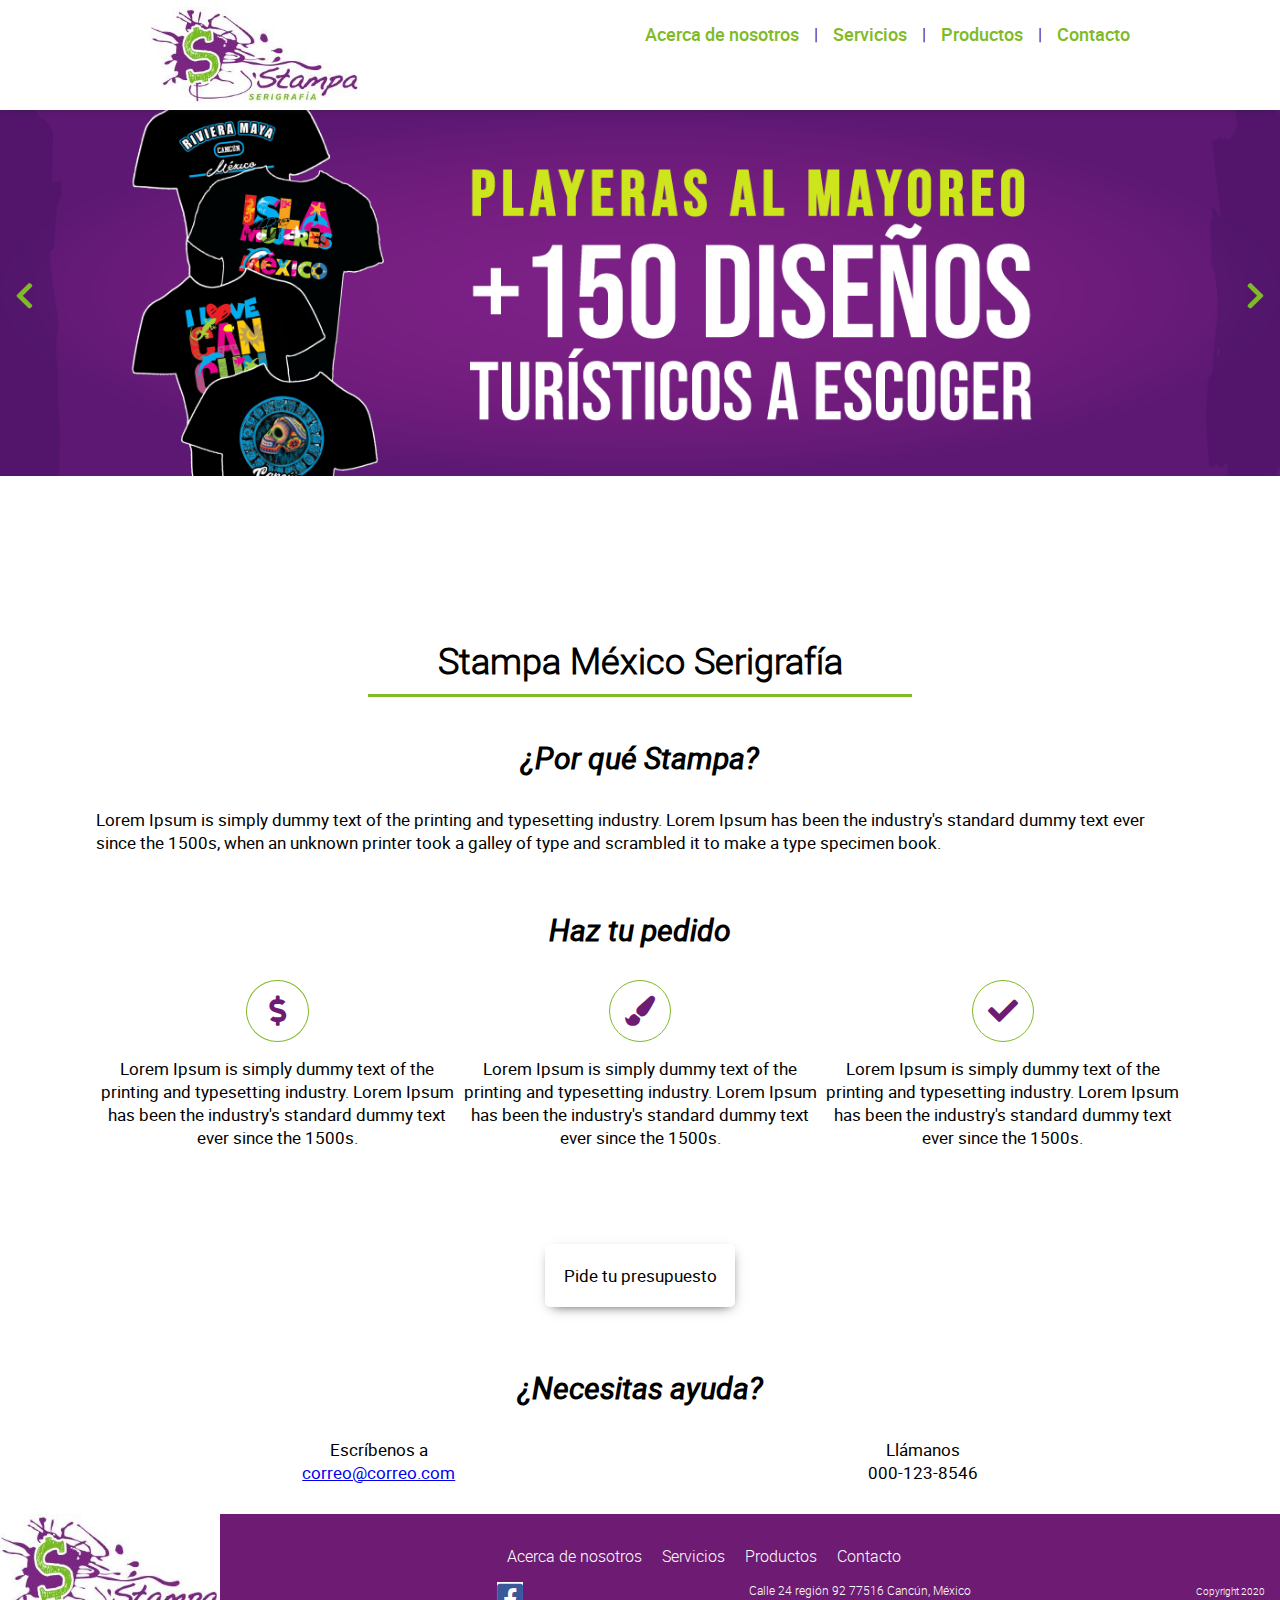
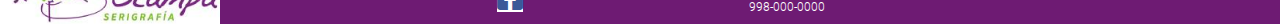
<file: index.html>
<!DOCTYPE html>
<html lang="en">
    <head>
        <meta charset="UTF-8">
        <meta name="viewport" content="width=device-width, initial-scale=1.0">
        <title>Stampa</title>
    
        <link href="fonts/css/all.css" rel="stylesheet">
        <link rel="preload" href="css/fonts.css" as="style">
        <link rel="stylesheet" href="css/fonts.css">

        <link rel="stylesheet" href="css/styles.css">

        <link rel="stylesheet" href="css/themes/default/default.css" type="text/css" media="screen" />
        <link rel="stylesheet" href="css/nivo-slider.css" type="text/css" media="screen" />

        <style>
            main {
                margin: 16rem auto 30px;
            }
        </style>
    </head>
<body>
    <header>        
        <nav class="topnav container">

            <a href="index.html" class="logo"><img src="img/logo.jpg" alt="Logo Stampa" width="210"></a>
            <ul id="myLinks">
                <li><a href="acerca-de-nosotros.html">Acerca de nosotros</a></li>
                <li><a href="servicios.html">Servicios</a></li>
                <li><a href="productos.html">Productos</a></li>
                <li><a href="contacto.html">Contacto</a></li>
            </ul>
            <a href="javascript:void(0);" class="icon" onclick="myFunction()">
                <i class="fa fa-bars"></i>
            </a>
        </nav>    
        <div class="headerImg desktop" id="slider">
            <img alt="" class="" src="img/headers/header1.png"  />
            <img alt="" class="" src="img/headers/header2.png"  />
            <img alt="" class="" src="img/headers/header3.png">
            <img alt="" class="" src="img/headers/header4.png">
        </div>   
        <div class="headerImg mobile" id="slider">
            <img alt="" class="" src="img/headers/header1_xs.png"  />
            <img alt="" class="" src="img/headers/header2_xs.png"  />
            <img alt="" class="" src="img/headers/header3_xs.png">
            <img alt="" class="" src="img/headers/header4_xs.png">
        </div>   
</header>

    <main>
        <h1>Stampa México Serigrafía </h1>
        <section class="whyStampa">
            <h2>¿Por qué Stampa?</h2>
            <p>Lorem Ipsum is simply dummy text of the printing and typesetting industry. Lorem Ipsum has been the industry's standard dummy text ever since the 1500s,
                 when an unknown printer took a galley of type and scrambled it to make a type specimen book.</p>
        </section>
        <section class="gallerySlider">

        </section>
        <section class="makeOrder">
            <h2>Haz tu pedido</h2>
            <div class="order">
                <div class="orderItem">
                    <i class="fas fa-dollar-sign" style="padding: 15px 22px;"></i>
                    <p>Lorem Ipsum is simply dummy text of the printing and typesetting industry. 
                        Lorem Ipsum has been the industry's standard dummy text ever since the 1500s.</p>
                </div>
                <div class="orderItem">
                    <i class="fas fa-paint-brush"></i>
                    <p>Lorem Ipsum is simply dummy text of the printing and typesetting industry. 
                        Lorem Ipsum has been the industry's standard dummy text ever since the 1500s.</p>
                </div>
                <div class="orderItem">
                    <i class="fas fa-check"></i>
                    <p>Lorem Ipsum is simply dummy text of the printing and typesetting industry. 
                        Lorem Ipsum has been the industry's standard dummy text ever since the 1500s.</p>
                </div>
            </div>
            <div class="presupuesto">Pide tu presupuesto</div>
        </section>
        <section class="help">
            <h2>¿Necesitas ayuda?</h2>
            <div class="needHelp">
                <div class="helpWrite helpitem">Escríbenos a <br> <a href="mailto:correo@correo.com">correo@correo.com</a></div>
                <div class="helpCall helpitem"> Llámanos <br>000-123-8546</div>
            </div>
        </section>
    </main>
    <footer>
        <img src="img/logo.jpg" alt="Logo Stampa" width="220">

        <div class="contactWrapper">
            <nav>
                <ul>
                    <li><a href="">Acerca de nosotros</a></li>
                    <li><a href="">Servicios</a></li>
                    <li><a href="">Productos</a></li>
                    <li><a href="">Contacto</a></li>
                </ul>
            </nav>        
        
            
            <div class="contactInfo">
                <div class="socialMediaIcons">
                    <a href="https://www.facebook.com/Stampa-Mexico-Serigrafia-685817014886324" target="_blank">
                        <i class="fab fa-facebook-square"></i>
                    </a>  
                </div>
                <p>Calle 24 región 92 77516 Cancún, México <br>
                998-000-0000</p>
                <div class="copyright"><p><small>Copyright 2020</small></p></div>
            </div>            
            
        </div>
    </footer>
    <script>
        function myFunction() {
            var x = document.getElementById("myLinks");
            if (x.style.display === "block") {
                x.style.display = "none";
            } else {
                x.style.display = "block";
            }
        }
    </script>
    <!-- Script para banners que carge desktop y mbile segun corresponda -->
    <script type="text/javascript" async>
        const banners = document.querySelectorAll("[data-srcsetbanner]");
        const bannerxs = document.querySelectorAll("[data-srcsetbannerxs]");
        const img = document.querySelectorAll("[data-srcsetbannerimg");
        let width = window.innerWidth;
        if (width >= 768) {
            banners.forEach(function (element) {
                element.setAttribute('srcset', element.getAttribute("data-srcsetbanner"));
            });
            img.forEach(function (elementxs) {
                elementxs.src = elementxs.getAttribute("data-srcsetbannerimg");
            });

        }
        else if (width < 768)  {
            bannerxs.forEach(function (element) {
                element.setAttribute('srcset', element.getAttribute("data-srcsetbannerxs"));
            });
            img.forEach(function (elementxs) {
                elementxs.src = elementxs.getAttribute("data-srcsetbannerimg");
            });
        }
    </script>
    <script type="text/javascript" src="js/jquery.min.js"></script>
    <script type="text/javascript" src="js/jquery.nivo.slider.js"></script>

    <script type="text/javascript">
        $(window).load(function() {
            $('.headerImg').nivoSlider({
                effect:'fade',
                animSpeed: 500,
                pauseTime: 3000,
                startSlide: 0,
                directionNav:true,
                prevText:'<i class="fas fa-chevron-left"></i>',
                nextText:'<i class="fas fa-chevron-right"></i>',
                controlNav:false,
            });        
        });
        </script>
        
</body>
</html>
</file>
<file: css/fonts.css>
@font-face {
    font-family: 'robotobold';
    src: url('../fonts/roboto-bold-webfont.woff2') format('woff2'),
         url('../fonts/roboto-bold-webfont.woff') format('woff');
    font-weight: normal;
    font-style: normal;
    font-display: swap;
}

@font-face {
    font-family: 'robotoitalic';
    src: url('../fonts/roboto-italic-webfont.woff2') format('woff2'),
         url('../fonts/roboto-italic-webfont.woff') format('woff');
    font-weight: normal;
    font-style: normal;
    font-display: swap;
}

@font-face {
    font-family: 'robotolight';
    src: url('../fonts/roboto-light-webfont.woff2') format('woff2'),
         url('../fonts/roboto-light-webfont.woff') format('woff');
    font-weight: normal;
    font-style: normal;
    font-display: swap;
}

@font-face {
    font-family: 'robotomedium';
    src: url('../fonts/roboto-medium-webfont.woff2') format('woff2'),
         url('../fonts/roboto-medium-webfont.woff') format('woff');
    font-weight: normal;
    font-style: normal;
    font-display: swap;
}

@font-face {
    font-family: 'robotoregular';
    src: url('../fonts/roboto-regular-webfont.woff2') format('woff2'),
         url('../fonts/roboto-regular-webfont.woff') format('woff');
    font-weight: normal;
    font-style: normal;
    font-display: swap;
}
</file>
<file: css/styles.css>
:root {
    --morado:  #6E1B73;
    --verde:  #80BA27;
    --naranja:#E07312;
}

html {
    font-size: 62.5%;
}

.desktop {
    display:none
}

ul li {
    list-style: none;
}

* {
    box-sizing: border-box;
    margin: 0px;
    padding: 0px;
}

body {
    font-family: 'robotoregular', Arial, Helvetica, sans-serif;
    font-size: 1.7rem;
}
header {
    width: 100%;
}

h1 {
    font-size: 3.6rem;
    padding: 0 0 10px 0;
    border-bottom: 3px solid var(--verde);
    width: 90%;
    margin: 0 auto;
    font-family: 'robotolight', Arial, Helvetica, sans-serif;
    text-align: center;
    margin-bottom: 30px;
}

h2 {
    font-size: 3rem;
    font-family: 'robotoitalic', Arial, Helvetica, sans-serif;
    text-align: center;
    margin-bottom:30px;
}

h3 {
    font-family: 'robotomedium', Arial, Helvetica, sans-serif;
    margin-bottom: 15px;
}

h4 {
    font-size: 1.5rem;
    font-family: 'robotoitalic', Arial, Helvetica, sans-serif;
    color: var(--verde);
}

main p, main a, main li {
    padding-bottom:15px;
}

.container {
    margin: 0px auto;
}

.topnav img { padding-top:7px}

header nav {
    width: 100%;
    box-shadow: rgb(34, 34, 34) 0px 4px 6px -6px;
    height: 11rem;
    z-index: 99;
    position: fixed;
    top: 0px;
    background: rgb(255, 255, 255);
}

nav.topnav a.logo {
    width: fit-content;
    margin-left: 15px;
    height: 110px;
    padding: 0px;
}

nav.topnav a {
    color: #80BA27;
    font-family: 'robotomedium',Arial, Helvetica, sans-serif;
    font-size: 1.8rem;
    display: block;
    text-align: center;
    padding: 10px 15px;
    text-decoration: none;
}

nav.topnav #myLinks a:hover, nav.topnav #myLinks a:active, nav.topnav #myLinks a:focus {
    color: white;
    opacity: 0.8;
    background: var(--verde);
}


nav.topnav #myLinks {
    display: none;
    z-index: 999;
    box-shadow: rgb(34, 34, 34) 0px 4px 6px -6px;
    background: rgb(255, 255, 255);
}

.topnav a.icon {
    color: white;
    background-color: var(--verde);
    display: block;
    position: absolute;
    right: 15px;
    top: 30%;
}

.headerImg {
    width: 100%;
    position: relative;
    top: 11rem;
}
.headerImg img {
    width: 100%;
}

.nivo-prevNav {
    left:15px!important;
    color: var(--verde);
    font-size :30px;
}

.nivo-nextNav {
    right:15px!important;
    color: var(--verde);
    font-size :30px;
}

main {
    max-width: 85%;
    min-height: 500px;
    display: block;
    margin: 16rem auto 30px;
}

.whyStampa {
    margin:40px 0;
}

/*.gallerySlider {
    height: 200px;
}*/

.order {
    display: flex;
    flex-direction: column;
}

.orderItem {
    text-align: center;
    margin-bottom: 30px;
}

.orderItem i {
    font-size: 3rem;
    color:  var(--morado);
    text-align: center;
    margin-bottom: 15px;
    padding: 15px;
    border:1px solid var(--verde);
    border-radius: 50%;
}

.presupuesto {
    text-align: center;
    width: 190px;
    box-shadow: rgb(34, 34, 34) 1px 4px 12px -6px;
    margin: 50px auto 60px;
    padding: 20px 15px;
    border-radius: 5px;
    background: white;
}

.presupuesto:hover {
    color: white;
    background: var(--morado);
}

.needHelp {
    display: flex;
    flex-direction: column;
    text-align: center;
}

.helpitem {
    margin-bottom: 30px;
}


/* Acerca de */
.videoAbout {
    text-align: center;
    margin: 30px auto;
}


/* Servicios */
.services {
    text-align: center;
}
.service h4 {
    text-align: center;
    margin-bottom:15px;
}
.service p {
    font-size:1.2rem;
}

.service img {
    border:2px solid transparent;
    border-radius: 6px;
}
.service img:hover, .service img:focus, .service img:active {
    opacity:0.8;
    border:2px solid var(--naranja);
}

/* Productos */

.productItem {
    text-align: center;
    margin: 0 0 30px 0;
}
.productItem img {
    width: 250px;
    margin: 0 auto 10px;
    display: block;
    padding:0;
    border-radius: 6px;
    border:2px solid transparent;
}
.productItem img:hover, .productItem img:focus, .productItem img:active {
    opacity:0.8;
    border:2px solid var(--naranja);
}

/* Contacto */
.contactInfo {
    margin-bottom: 30px;
}



footer {
    height: 11rem;
    display: flex;
    justify-content: space-between;
    background: var(--morado);
}

footer > img { display:none }

footer .contactWrapper {
    width: 100%;
    margin:15px;
}

footer nav {
    display: none;
}

footer .contactInfo {
    display: flex;
    justify-content: space-between;
    flex-direction: column;
    margin:0;
}

footer .socialMediaIcons {
    display: flex;
    justify-content: flex-end;
    margin-bottom: 10px;
}
footer .socialMediaIcons i.fa-facebook-square {
    color: rgb(59, 89, 152);
    font-size: 3rem;
    background: white;
}

footer p {
    font-size: 1.2rem;
    font-family: 'robotolight',Arial, Helvetica, sans-serif;
    color: white;
}

footer .copyright {
    text-align: right;
}

@media (min-width:768px) {
    .desktop {
        display:block;
    }
    .mobile {
        display:none;
    }


    h1 {
        width: 50%;
    }
    header nav, nav.topnav #myLinks {
        display: flex;
    }

    header nav {
        position: relative;
        justify-content: space-around;
    }

    .topnav a.icon {
        display: none;
    }

    nav.topnav a {
        padding: 7px 15px 10px;
    }

    nav.topnav #myLinks li::after {
        content: "|";
        color: var(--morado);
        margin: 7px 0px;
    }

    nav.topnav #myLinks li:last-child::after {
        content: "";
    }

    nav.topnav #myLinks {
        box-shadow: none;
        height: 40px;
        margin-top: 15px;
    }

    nav.topnav #myLinks li {
        display: flex;
    }

    .headerImg {
        top: unset;
    }

    main {
        margin: 30px auto;
    }

    .order {
        flex-direction: row;
        margin-top: 30px;
    }

    .needHelp {
        flex-direction: row;
        text-align: center;
        justify-content: space-around;
    }

    .helpitem {
        margin: 0px 30px;
    }

    /* Services */
    .services {
        display: flex;
        justify-content: space-between;
        flex-wrap: wrap;
        flex:1;        
    }

    .service {
        width:33%;
        margin-bottom: 30px;
    }

    .service img {
        box-shadow:rgb(34, 34, 34) 5px 5px 7px -6px;
        margin-bottom: 15px;
    }


    /* Productos */
    .productContainer {
        display: flex;
        flex-wrap: wrap;
        justify-content: space-between;
    }

    .productItem img {
        max-height: 170px;
    }

    /* Contacto */
    .contactanos {
        display:flex;
        justify-content: space-between;
        flex-wrap: wrap;
    }
    .contactanos .map {
        width:60%
    }

    .contactanos .map iframe {
        width:100%;
    }

    footer > img { display:block }

    footer .contactWrapper {
        width: 60%;
        display: flex;
        flex-direction: column;
    }

    footer nav {
        display: block;
        height: 40px;
    }

    footer nav ul {
        display: flex;
        margin-top: 15px;
    }

    footer nav ul li {
        list-style: none;
        margin: 0px 10px;
    }

    footer nav ul li a {
        color: white;
        font-family: 'robotolight', Arial, Helvetica, sans-serif;
        font-size: 1.6rem;
        text-decoration: none;
    }

    footer nav ul li a:hover, footer nav ul li a:focus {
        border-bottom: 3px solid var(--verde);
    }

    footer .contactInfo {
        flex-direction: row;
        padding-top: 15px;
        margin:0;
    }
    
    
}
</file>
<file: css/themes/default/default.css>
/*
Skin Name: Nivo Slider Default Theme
Skin URI: http://nivo.dev7studios.com
Description: The default skin for the Nivo Slider.
Version: 1.3
Author: Gilbert Pellegrom
Author URI: http://dev7studios.com
Supports Thumbs: true
*/

.theme-default .nivoSlider {
	position:relative;
	background:#fff url(loading.gif) no-repeat 50% 50%;
    margin-bottom:10px;
    -webkit-box-shadow: 0px 1px 5px 0px #4a4a4a;
    -moz-box-shadow: 0px 1px 5px 0px #4a4a4a;
    box-shadow: 0px 1px 5px 0px #4a4a4a;
}
.theme-default .nivoSlider img {
	position:absolute;
	top:0px;
	left:0px;
	display:none;
}
.theme-default .nivoSlider a {
	border:0;
	display:block;
}

.theme-default .nivo-controlNav {
	text-align: center;
	padding: 20px 0;
}
.theme-default .nivo-controlNav a {
	display:inline-block;
	width:22px;
	height:22px;
	background:url(bullets.png) no-repeat;
	text-indent:-9999px;
	border:0;
	margin: 0 2px;
}
.theme-default .nivo-controlNav a.active {
	background-position:0 -22px;
}

.theme-default .nivo-directionNav a {
	display:block;
	width:30px;
	height:30px;
	background:url(arrows.png) no-repeat;
	text-indent:-9999px;
	border:0;
	opacity: 0;
	-webkit-transition: all 200ms ease-in-out;
    -moz-transition: all 200ms ease-in-out;
    -o-transition: all 200ms ease-in-out;
    transition: all 200ms ease-in-out;
}
.theme-default:hover .nivo-directionNav a { opacity: 1; }
.theme-default a.nivo-nextNav {
	background-position:-30px 0;
	right:15px;
}
.theme-default a.nivo-prevNav {
	left:15px;
}

.theme-default .nivo-caption {
    font-family: Helvetica, Arial, sans-serif;
}
.theme-default .nivo-caption a {
    color:#fff;
    border-bottom:1px dotted #fff;
}
.theme-default .nivo-caption a:hover {
    color:#fff;
}

.theme-default .nivo-controlNav.nivo-thumbs-enabled {
	width: 100%;
}
.theme-default .nivo-controlNav.nivo-thumbs-enabled a {
	width: auto;
	height: auto;
	background: none;
	margin-bottom: 5px;
}
.theme-default .nivo-controlNav.nivo-thumbs-enabled img {
	display: block;
	width: 120px;
	height: auto;
}
</file>
